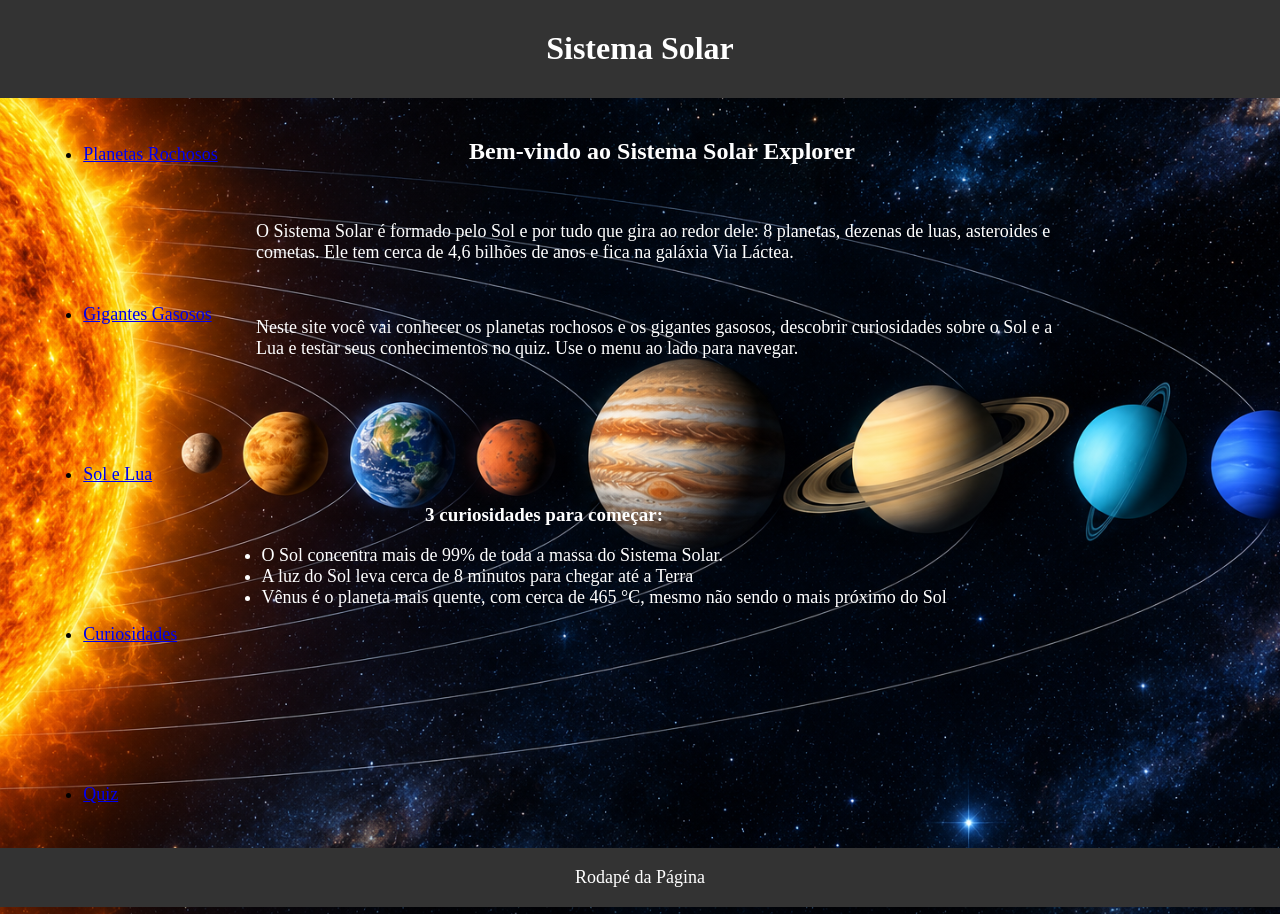
<file: html/index.html>
<!DOCTYPE html>
<html lang="en">

<head>
    <meta charset="UTF-8">
    <meta name="viewport" content="width=device-width, initial-scale=1.0">
    <title>Sistema Solar Explorer</title>
    <link rel="stylesheet" href="../css/main.css">
</head>

<body>
    <div id="header">
        <h1>Sistema Solar</h1>
    </div>

    <div id="menu">
        <ul>
            <li><a href="../html/rochosos.html">Planetas Rochosos</a></li><br>
            <li><a href="../html/gasosos.html">Gigantes Gasosos</a></li><br>
            <li><a href="../html/solelua.html">Sol e Lua</a></li><br>
            <li><a href="../html/curiosidades.html">Curiosidades</a></li><br>
            <li><a href="../html/quiz.html">Quiz</a></li><br>
        </ul>
    </div>

    <div id="main">
        <h2>Bem-vindo ao Sistema Solar Explorer</h2><br>
        <p>O Sistema Solar é formado pelo Sol e por tudo que gira ao redor dele:
    8 planetas, dezenas de luas, asteroides e cometas. Ele tem cerca de
    4,6 bilhões de anos e fica na galáxia Via Láctea.</p><br>
    
    <p> Neste site você vai conhecer os planetas rochosos e os gigantes gasosos,
    descobrir curiosidades sobre o Sol e a Lua e testar seus conhecimentos
    no quiz. Use o menu ao lado para navegar.</p><br><br><br>

    <br><br><br><h3>3 curiosidades para começar:</h3>
    <ul>
        <li>O Sol concentra mais de 99% de toda a massa do Sistema Solar.</li>
        <li>A luz do Sol leva cerca de 8 minutos para chegar até a Terra</li>
        <li>Vênus é o planeta mais quente, com cerca de 465 °C, mesmo não sendo o mais próximo do Sol</li>
    </ul>

    </div>

    <div id="footer">
        <p>Rodapé da Página</p>
    </div>
</body>

</html>
</file>
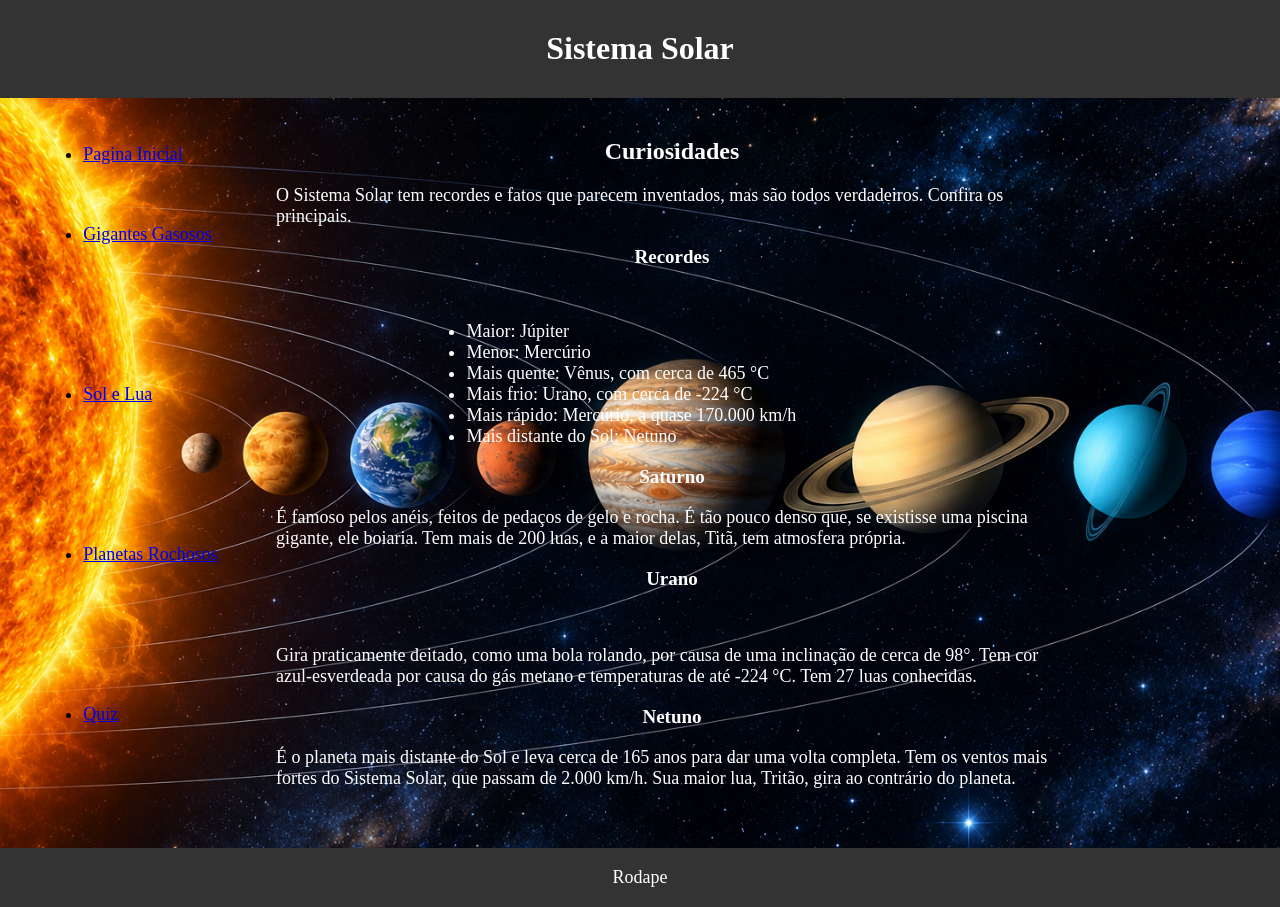
<file: html/curiosidades.html>
<!DOCTYPE html>
<html lang="pt-br">

<head>
    <meta charset="UTF-8">
    <meta name="viewport" content="width=device-width, initial-scale=1.0">
    <title>Curiosidades</title>
    <link rel="stylesheet" href="../css/curiosidades.css">
</head>

<body>
    <div id="header">
        <h1>Sistema Solar</h1>
    </div>

    <div id="menu">
        <ul>
            <li><a href="../html/index.html">Pagina Inicial</a></li>
            <li><a href="../html/gasosos.html">Gigantes Gasosos</a></li><br>
            <li><a href="../html/solelua.html">Sol e Lua</a></li><br>
            <li><a href="../html/rochosos.html">Planetas Rochosos</a></li><br>
            <li><a href="../html/quiz.html">Quiz</a></li><br>
        </ul>
    </div>

    <div id="main">
        <h2>Curiosidades</h2>

        <p>
            O Sistema Solar tem recordes e fatos que parecem inventados, mas
            são todos verdadeiros. Confira os principais.
        </p>

        <div id="recordes">
            <h3>Recordes</h3><br>
            <ul>
                <li>Maior: Júpiter</li>
                <li>Menor: Mercúrio</li>
                <li>Mais quente: Vênus, com cerca de 465 °C</li>
                <li>Mais frio: Urano, com cerca de -224 °C</li>
                <li>Mais rápido: Mercúrio, a quase 170.000 km/h</li>
                <li>Mais distante do Sol: Netuno</li>
            </ul>
        </div>

        <div id="saturno">
            <h3>Saturno</h3>
            <p>
                É famoso pelos anéis, feitos de pedaços de gelo e rocha. É tão pouco
                denso que, se existisse uma piscina gigante, ele boiaria. Tem mais de
                200 luas, e a maior delas, Titã, tem atmosfera própria.
            </p>
        </div>

        <div id="urano">
            <h3>Urano</h3><br>
            <p>
                Gira praticamente deitado, como uma bola rolando, por causa de uma
                inclinação de cerca de 98°. Tem cor azul-esverdeada por causa do gás
                metano e temperaturas de até -224 °C. Tem 27 luas conhecidas.
            </p>
        </div>

        <div id="netuno">
            <h3>Netuno</h3>
            <p>
                É o planeta mais distante do Sol e leva cerca de 165 anos para dar uma
                volta completa. Tem os ventos mais fortes do Sistema Solar, que passam
                de 2.000 km/h. Sua maior lua, Tritão, gira ao contrário do planeta.
            </p>
        </div>
    </div>
    <div id="footer">
        <p>Rodape</p>
    </div>
</body>

</html>
</file>
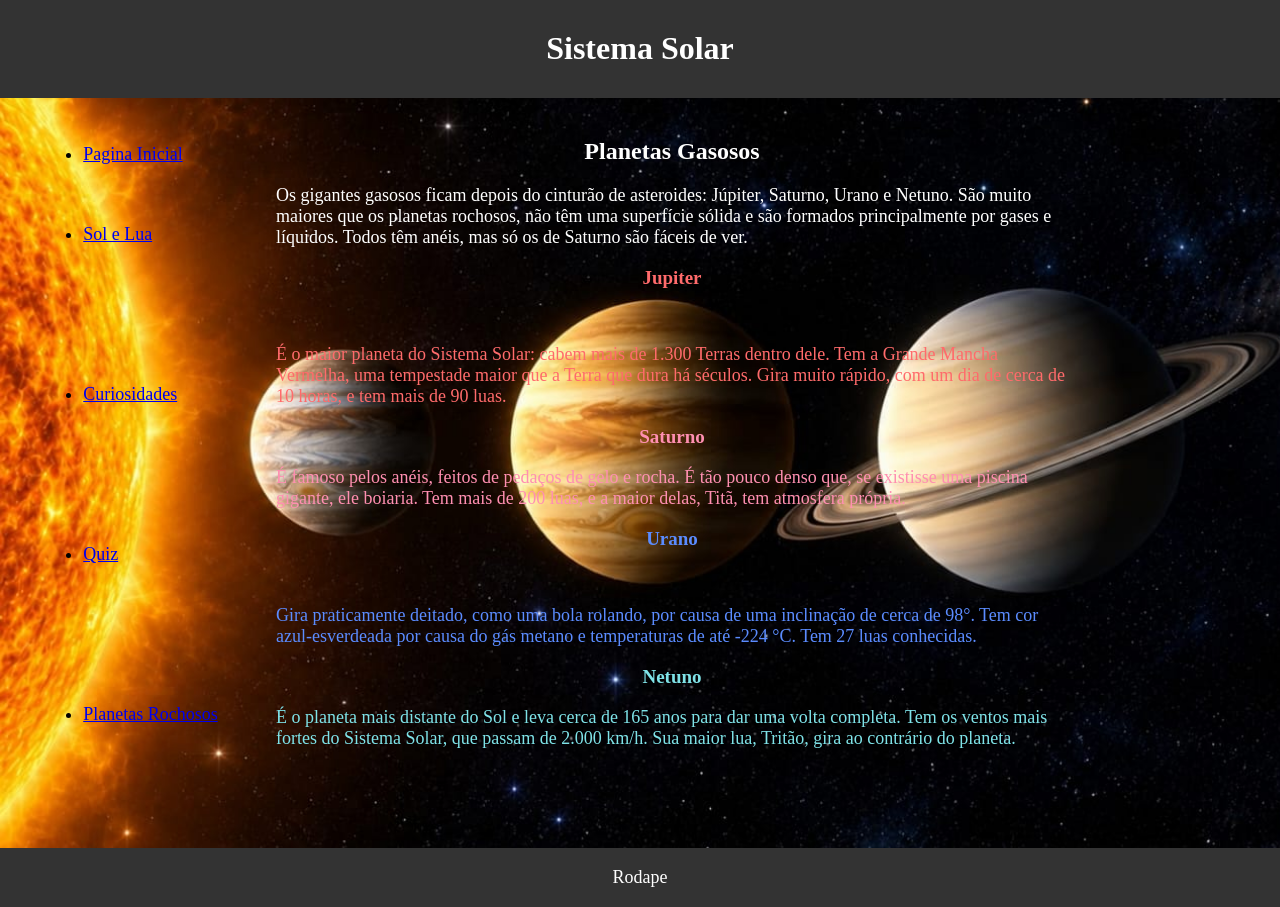
<file: html/gasosos.html>
<!DOCTYPE html>
<html lang="pt-br">
<head>
    <meta charset="UTF-8">
    <meta name="viewport" content="width=device-width, initial-scale=1.0">
    <title>Gigante Gasosos</title>
    <link rel="stylesheet" href="../css/gasosos.css">
    
</head>
<body>
    <div id="header">
    <h1>Sistema Solar</h1>
  </div>

  <div id="menu">
    <ul>
      <li><a href="../html/index.html">Pagina Inicial</a></li>
      <li><a href="../html/solelua.html">Sol e Lua</a></li><br>
      <li><a href="../html/curiosidades.html">Curiosidades</a></li><br>
      <li><a href="../html/quiz.html">Quiz</a></li><br>
      <li><a href="../html/rochosos.html">Planetas Rochosos</a></li><br>
    </ul>
  </div>

  <div id="main">
    <h2>Planetas Gasosos</h2>

    <p>
       Os gigantes gasosos ficam depois do cinturão de asteroides: Júpiter,
      Saturno, Urano e Netuno. São muito maiores que os planetas rochosos,
      não têm uma superfície sólida e são formados principalmente por gases
      e líquidos. Todos têm anéis, mas só os de Saturno são fáceis de ver.
    </p>

    <div id="jupiter">
      <h3>Jupiter</h3><br>
      <p>
       É o maior planeta do Sistema Solar: cabem mais de 1.300 Terras dentro
        dele. Tem a Grande Mancha Vermelha, uma tempestade maior que a Terra
        que dura há séculos. Gira muito rápido, com um dia de cerca de 10
        horas, e tem mais de 90 luas.
      </p>
    </div>

    <div id="saturno">
      <h3>Saturno</h3>
      <p>
         É famoso pelos anéis, feitos de pedaços de gelo e rocha. É tão pouco
        denso que, se existisse uma piscina gigante, ele boiaria. Tem mais de
        200 luas, e a maior delas, Titã, tem atmosfera própria.
      </p>
    </div>

    <div id="urano">
      <h3>Urano</h3><br>
      <p>
        Gira praticamente deitado, como uma bola rolando, por causa de uma
        inclinação de cerca de 98°. Tem cor azul-esverdeada por causa do gás
        metano e temperaturas de até -224 °C. Tem 27 luas conhecidas.
      </p>
    </div>

    <div id="netuno">
      <h3>Netuno</h3>
      <p>
          É o planeta mais distante do Sol e leva cerca de 165 anos para dar uma
        volta completa. Tem os ventos mais fortes do Sistema Solar, que passam
        de 2.000 km/h. Sua maior lua, Tritão, gira ao contrário do planeta.
      </p>
    </div>
  </div>
  <div id="footer">
    <p>Rodape</p>
  </div>
</body>
</html>
</file>
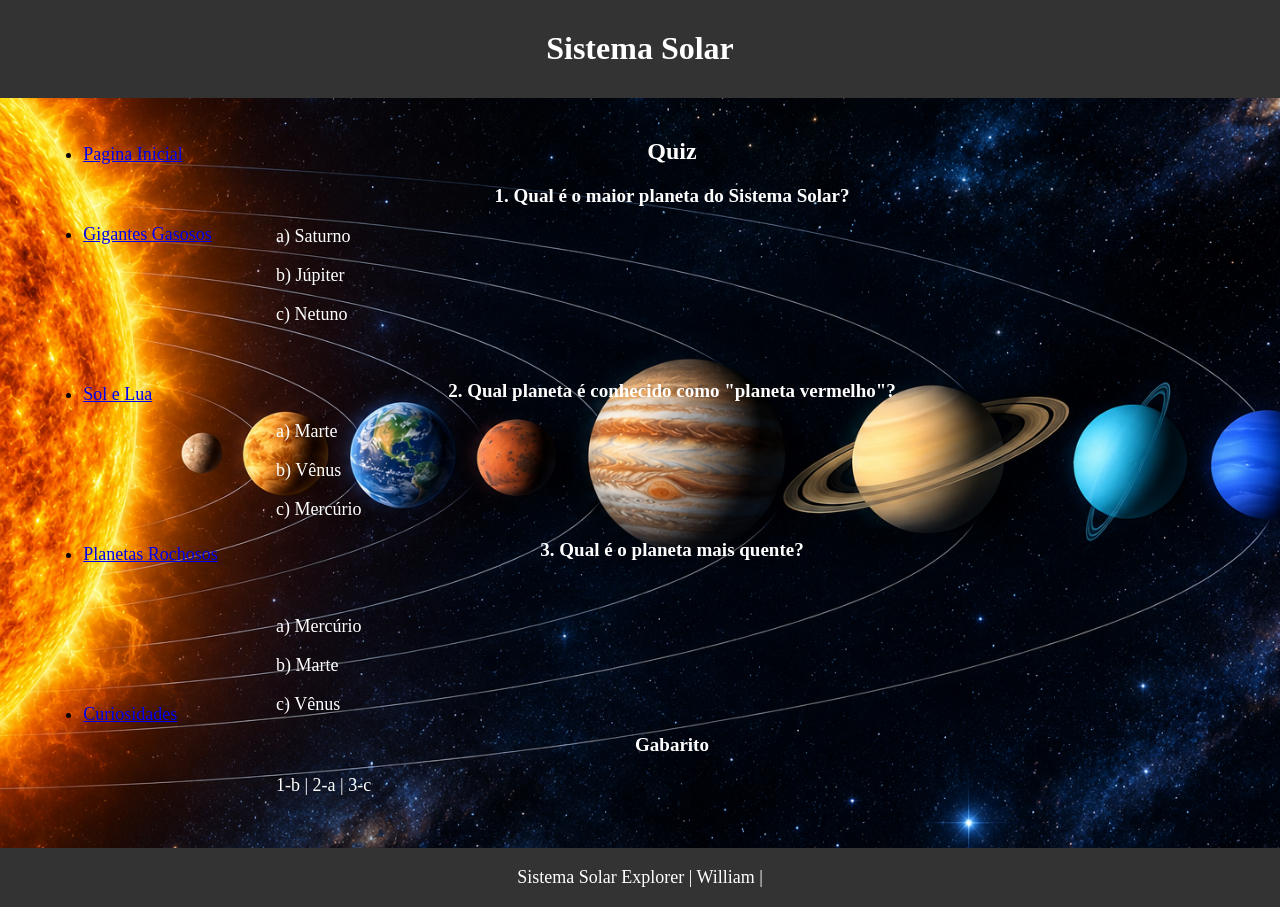
<file: html/quiz.html>
<!DOCTYPE html>
<html lang="pt-br">

<head>
    <meta charset="UTF-8">
    <meta name="viewport" content="width=device-width, initial-scale=1.0">
    <title>Quiz</title>
    <link rel="stylesheet" href="../css/quiz.css">
</head>

<body>
    <div id="header">
        <h1>Sistema Solar</h1>
    </div>

    <div id="menu">
        <ul>
            <li><a href="../html/index.html">Pagina Inicial</a></li>
            <li><a href="../html/gasosos.html">Gigantes Gasosos</a></li><br>
            <li><a href="../html/solelua.html">Sol e Lua</a></li><br>
            <li><a href="../html/rochosos.html">Planetas Rochosos</a></li><br>
            <li><a href="../html/curiosidades.html">Curiosidades</a></li><br>
        </ul>
    </div>

    <div id="main">
        <h2>Quiz</h2>

        <div id="pergunta1">
            <h3>
                <h3>1. Qual é o maior planeta do Sistema Solar?</h3>
                <p>a) Saturno</p>
                <p>b) Júpiter</p>
                <p>c) Netuno</p>
            </h3><br>
        </div>

        <div id="pergunta2">
            <h3>2. Qual planeta é conhecido como "planeta vermelho"?</h3>
            <p>a) Marte</p>
            <p>b) Vênus</p>
            <p>c) Mercúrio</p>
        </div>

        <div id="pergunta3">
            <h3>3. Qual é o planeta mais quente?</h3><br>
            <p>a) Mercúrio</p>
            <p>b) Marte</p>
            <p>c) Vênus</p>
        </div>

        <div id="gabarito">
            <h3>Gabarito</h3>
            <p>1-b | 2-a | 3-c</p>
        </div>
    </div>
    <div id="footer">
        <p>Sistema Solar Explorer | William |</p>
    </div>
</body>

</html>
</file>
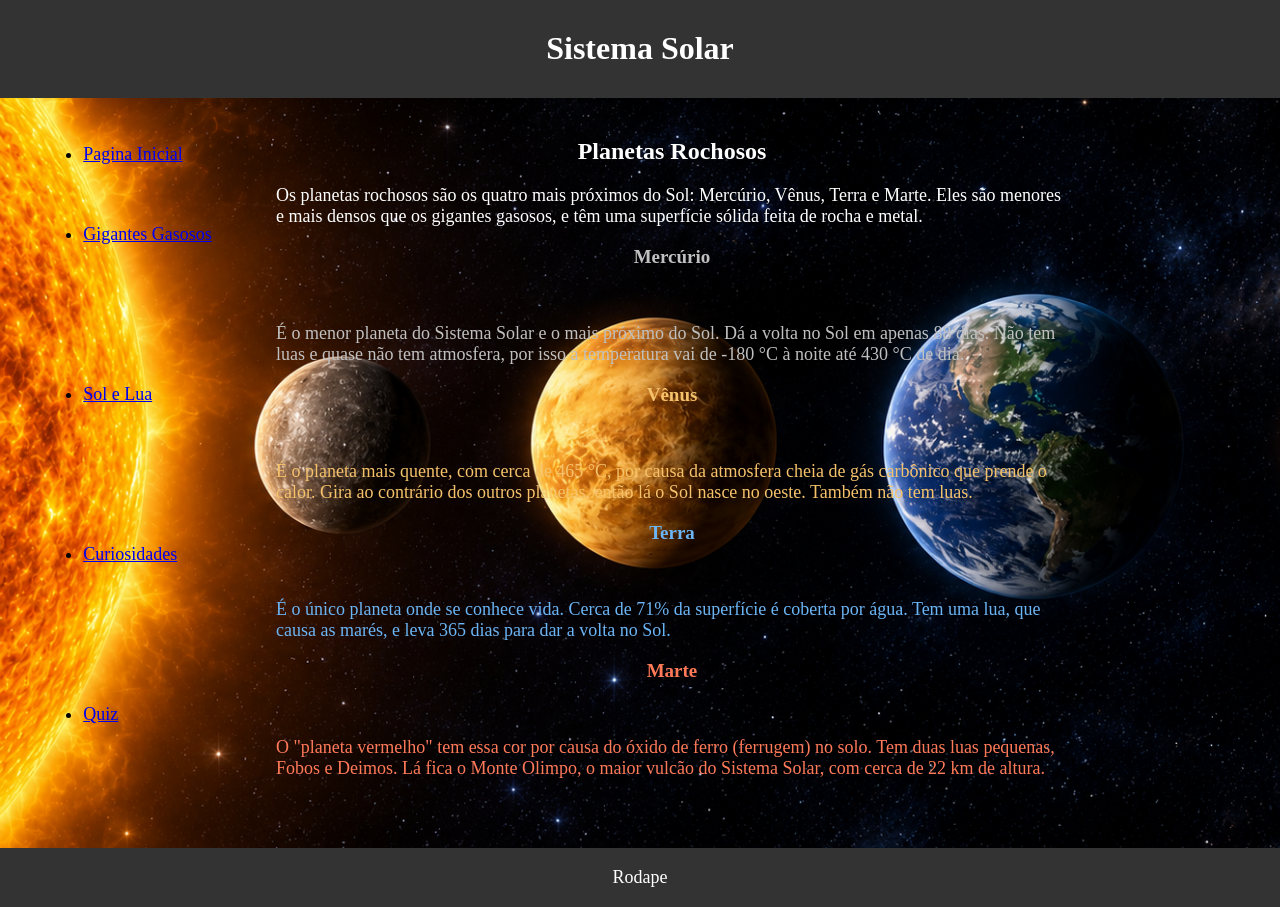
<file: html/rochosos.html>
<!DOCTYPE html>
<html lang="pt-br">

<head>
  <meta charset="UTF-8">
  <meta name="viewport" content="width=device-width, initial-scale=1.0">
  <title>Planetas Rochosos</title>
  <link rel="stylesheet" href="../css/rochosos.css">
</head>

<body>
  <div id="header">
    <h1>Sistema Solar</h1>
  </div>

  <div id="menu">
    <ul>
      <li><a href="../html/index.html">Pagina Inicial</a></li>
      <li><a href="../html/gasosos.html">Gigantes Gasosos</a></li><br>
      <li><a href="../html/solelua.html">Sol e Lua</a></li><br>
      <li><a href="../html/curiosidades.html">Curiosidades</a></li><br>
      <li><a href="../html/quiz.html">Quiz</a></li><br>
    </ul>
  </div>

  <div id="main">
    <h2>Planetas Rochosos</h2>

    <p>
      Os planetas rochosos são os quatro mais próximos do Sol: Mercúrio, Vênus,
      Terra e Marte. Eles são menores e mais densos que os gigantes gasosos, e
      têm uma superfície sólida feita de rocha e metal.
    </p>

    <div id="mercurio">
      <h3>Mercúrio</h3><br>
      <p>
        É o menor planeta do Sistema Solar e o mais próximo do Sol. Dá a volta
        no Sol em apenas 88 dias. Não tem luas e quase não tem atmosfera, por
        isso a temperatura vai de -180 °C à noite até 430 °C de dia.
      </p>
    </div>

    <div id="venus">
      <h3>Vênus</h3><br>
      <p>
        É o planeta mais quente, com cerca de 465 °C, por causa da atmosfera
        cheia de gás carbônico que prende o calor. Gira ao contrário dos outros
        planetas, então lá o Sol nasce no oeste. Também não tem luas.
      </p>
    </div>

    <div id="terra">
      <h3>Terra</h3><br>
      <p>
        É o único planeta onde se conhece vida. Cerca de 71% da superfície é
        coberta por água. Tem uma lua, que causa as marés, e leva 365 dias
        para dar a volta no Sol.
      </p>
    </div>

    <div id="marte">
      <h3>Marte</h3><br>
      <p>
        O "planeta vermelho" tem essa cor por causa do óxido de ferro (ferrugem)
        no solo. Tem duas luas pequenas, Fobos e Deimos. Lá fica o Monte Olimpo,
        o maior vulcão do Sistema Solar, com cerca de 22 km de altura.
      </p>
    </div>
  </div>
  <div id="footer">
    <p>Rodape</p>
  </div>
</body>

</html>
</file>
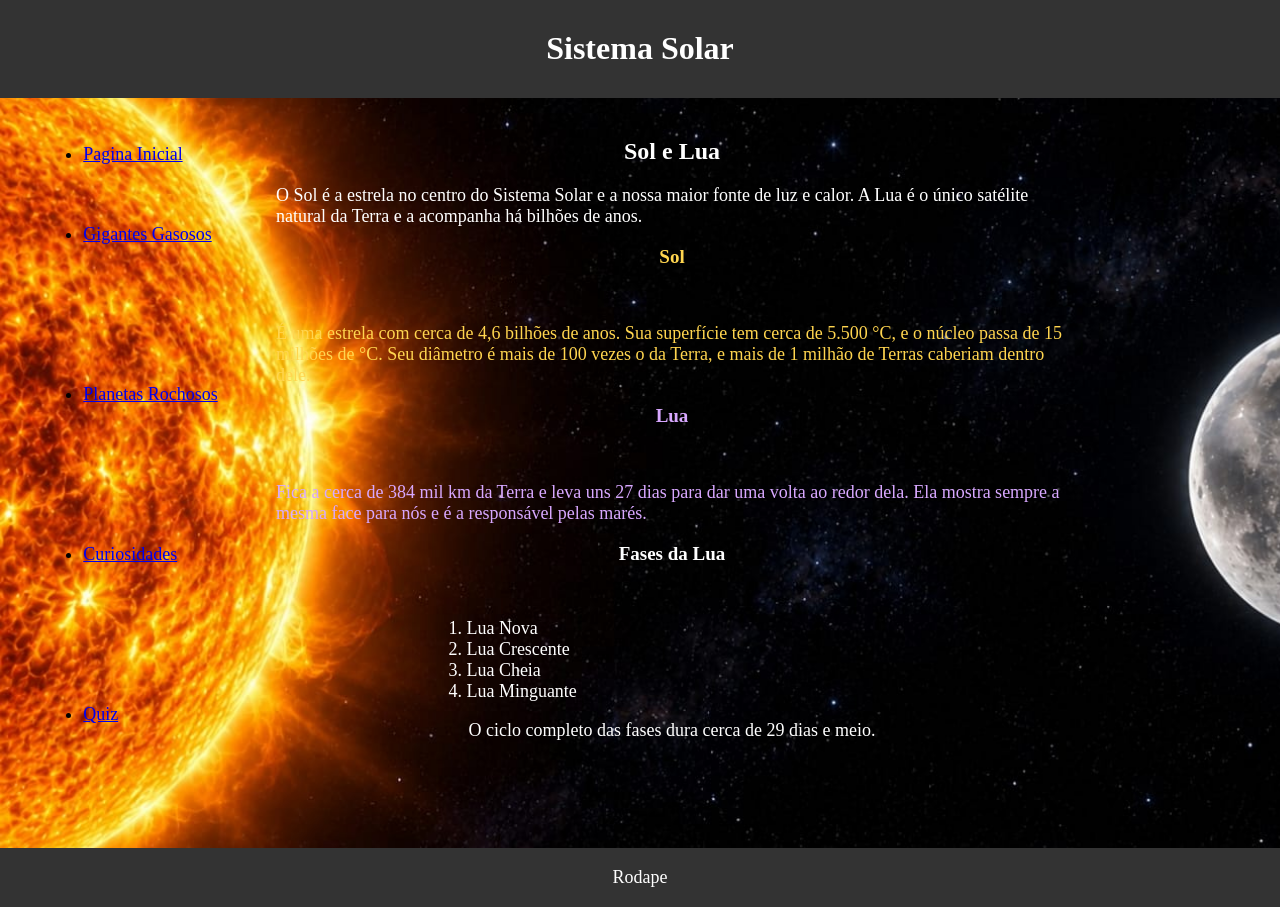
<file: html/solelua.html>
<!DOCTYPE html>
<html lang="pt-br">

<head>
    <meta charset="UTF-8">
    <meta name="viewport" content="width=device-width, initial-scale=1.0">
    <title>Sol e Lua</title>
    <link rel="stylesheet" href="../css/solelua.css">
</head>

<body>
    <div id="header">
        <h1>Sistema Solar</h1>
    </div>

    <div id="menu">
        <ul>
            <li><a href="../html/index.html">Pagina Inicial</a></li>
            <li><a href="../html/gasosos.html">Gigantes Gasosos</a></li><br>
            <li><a href="../html/rochosos.html">Planetas Rochosos</a></li><br>
            <li><a href="../html/curiosidades.html">Curiosidades</a></li><br>
            <li><a href="../html/quiz.html">Quiz</a></li><br>
        </ul>
    </div>

    <div id="main">
        <h2>Sol e Lua</h2>

        <p>
            O Sol é a estrela no centro do Sistema Solar e a nossa maior fonte de
            luz e calor. A Lua é o único satélite natural da Terra e a acompanha
            há bilhões de anos.
        </p>

        <div id="sol">
            <h3>Sol</h3><br>
            <p>
                É uma estrela com cerca de 4,6 bilhões de anos. Sua superfície tem
                cerca de 5.500 °C, e o núcleo passa de 15 milhões de °C. Seu diâmetro
                é mais de 100 vezes o da Terra, e mais de 1 milhão de Terras caberiam
                dentro dele.
            </p>
        </div>

        <div id="lua">
            <h3>Lua</h3><br>
            <p>
                Fica a cerca de 384 mil km da Terra e leva uns 27 dias para dar uma
                volta ao redor dela. Ela mostra sempre a mesma face para nós e é a
                responsável pelas marés.
            </p>
        </div>

        <div id="fases">
            <h3>Fases da Lua</h3><br>
            <ol>
                <li>Lua Nova</li>
                <li>Lua Crescente</li>
                <li>Lua Cheia</li>
                <li>Lua Minguante</li>
            </ol>
            <p>O ciclo completo das fases dura cerca de 29 dias e meio.</p>
        </div>
    </div>
    <div id="footer">
        <p>Rodape</p>
    </div>
</body>

</html>
</file>
<file: css/main.css>
body{
    background-image: url(../img/Alinhamento\ Cósmico\ do\ Sistema\ Solar.png);
    margin: 0;
    padding: 0;
    background-size: cover;
}
#header {
    background-color: #333;
    color: white;
    padding: 9px;
    text-align: center;
}

#menu {
    float: left;
    width: 20%;
    height: 390px;
    line-height: 80px;
    
}

#main {
    margin-right: 15%;
    height: 710px;
    padding: 20px;
    color: white;
}

#footer {
    background-color: #333;
    color: white;
    padding: 1px;
    text-align: center;
}
p{
    font-size: 18px;
}
li{
    font-size: 18px;
    margin-left: 20%;
}
h3{
    font-size: 19px;
    text-align: center;
}
h2{
    text-align: center;
}
</file>
<file: css/curiosidades.css>
body{
    background-image: url(../img/Alinhamento\ Cósmico\ do\ Sistema\ Solar.png);
    margin: 0;
    padding: 0;
    background-size: cover;
}
#header {
    background-color: #333;
    color: white;
    padding: 9px;
    text-align: center;
}

#menu {
    float: left;
    width: 20%;
    height: 390px;
    line-height: 80px;
    
}

#main {
    margin-left: 20%;
    margin-right: 15%;
    height: 710px;
    padding: 20px;
    color: white;
}

#footer {
    background-color: #333;
    color: white;
    padding: 1px;
    text-align: center;
}
p{
    
    font-size: 18px;
}
li{
    font-size: 18px;
    margin-left: 20%;
}
h3{
    font-size: 19px;
    text-align: center;
}
h2{
    text-align: center;
}
</file>
<file: css/gasosos.css>
body{
    background-image: url(../img/gasosos.jpeg);
    margin: 0;
    padding: 0;
    background-size: cover;
}
#header {
    background-color: #333;
    color: white;
    padding: 9px;
    text-align: center;
}

#menu {
    float: left;
    width: 20%;
    height: 390px;
    line-height: 80px;
    
}

#main {
    margin-left: 20%;
    margin-right: 15%;
    height: 710px;
    padding: 20px;
    color: white;
}

#footer {
    background-color: #333;
    color: white;
    padding: 1px;
    text-align: center;
}
p{
    
    font-size: 18px;
}
li{
    font-size: 18px;
    margin-left: 20%;
}
h3{
    font-size: 19px;
    text-align: center;
}
h2{
    text-align: center;
}
#jupiter{
    color: #ff6b6b;
}
#saturno{
    color: #ff8fb1;
}
#netuno{
    color: #7fe3e8;
}
#urano{
    color: #5b8cff;
}
</file>
<file: css/quiz.css>
body{
    background-image: url(../img/Alinhamento\ Cósmico\ do\ Sistema\ Solar.png);
    margin: 0;
    padding: 0;
    background-size: cover;
}
#header {
    background-color: #333;
    color: white;
    padding: 9px;
    text-align: center;
}

#menu {
    float: left;
    width: 20%;
    height: 390px;
    line-height: 80px;
    
}

#main {
    margin-left: 20%;
    margin-right: 15%;
    height: 710px;
    padding: 20px;
    color: white;
}

#footer {
    background-color: #333;
    color: white;
    padding: 1px;
    text-align: center;
}
p{
    
    font-size: 18px;
}
li{
    font-size: 18px;
    margin-left: 20%;
}
h3{
    font-size: 19px;
    text-align: center;
}
h2{
    text-align: center;
}
</file>
<file: css/rochosos.css>
body{
    background-image: url(../img/Alinhamento\ dos\ Planetas\ Rochosos.png);
    margin: 0;
    padding: 0;
    background-size: cover;
}
#header {
    background-color: #333;
    color: white;
    padding: 9px;
    text-align: center;
}

#menu {
    float: left;
    width: 20%;
    height: 390px;
    line-height: 80px;
    
}

#main {
    margin-left: 20%;
    margin-right: 15%;
    height: 710px;
    padding: 20px;
    color: white;
}

#footer {
    background-color: #333;
    color: white;
    padding: 1px;
    text-align: center;
}
p{
    
    font-size: 18px;
}
li{
    font-size: 18px;
    margin-left: 20%;
}
h3{
    font-size: 19px;
    text-align: center;
}
h2{
    text-align: center;
}
#mercurio{
    color: #c0c0c0;
}
#venus{
    color: #f5c26b;
}
#terra{
    color: #6bb5f5;
}
#marte{
    color: #ff7a59;
}
</file>
<file: css/solelua.css>
body{
    background-image: url(../img/solelua.jpeg);
    margin: 0;
    padding: 0;
    background-size: cover;
}
#header {
    background-color: #333;
    color: white;
    padding: 9px;
    text-align: center;
}

#menu {
    float: left;
    width: 20%;
    height: 390px;
    line-height: 80px;
    
}

#main {
    margin-left: 20%;
    margin-right: 15%;
    height: 710px;
    padding: 20px;
    color: white;
}

#footer {
    background-color: #333;
    color: white;
    padding: 1px;
    text-align: center;
}
p{
    
    font-size: 18px;
}
li{
    font-size: 18px;
    margin-left: 20%;
}
h3{
    font-size: 19px;
    text-align: center;
}
h2{
    text-align: center;
}
#sol{
    color: #ffd54f;
}
#lua{
    color: #d8a8ff;
}
#fases p{
    font-size: 18px;
    text-align: center;
}
</file>
